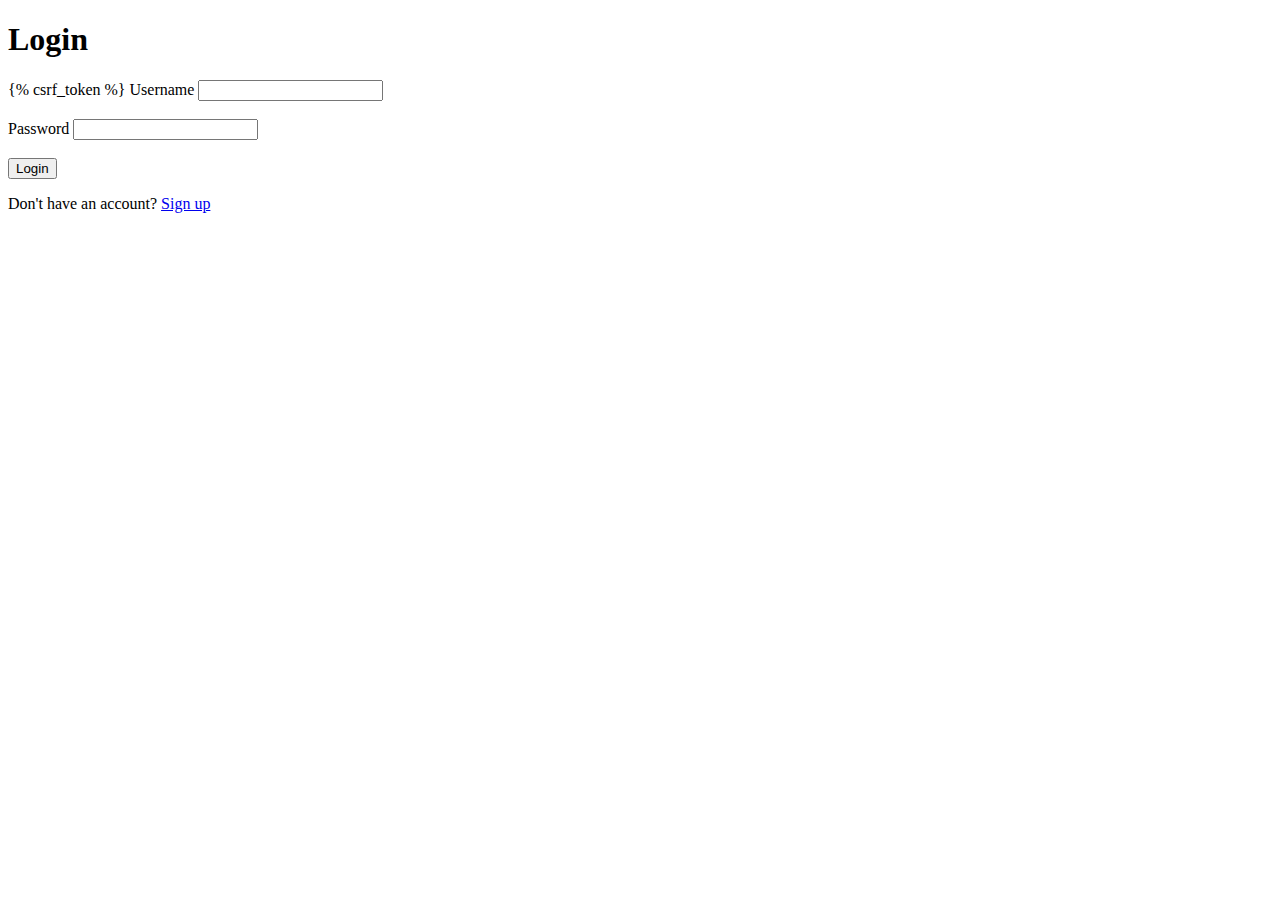
<file: templates/login-alex.html>
<!DOCTYPE html>
<html lang="en">
<head>
    <meta charset="UTF-8">
    <meta name="viewport" content="width=device-width, initial-scale=1.0">
    <title>Login</title>
</head>
<body>
    <h1>Login</h1>
    <form method="POST" action="/login">
        {% csrf_token %}
        <label for="username">Username</label>
        <input type="text" id="username" name="username" required>
        <br><br>
        <label for="password">Password</label>
        <input type="password" id="password" name="password" required>
        <br><br>
        <button type="submit">Login</button>
    </form>
    <p>Don't have an account? <a href="/signup">Sign up</a></p>
</body>
</html>
</file>
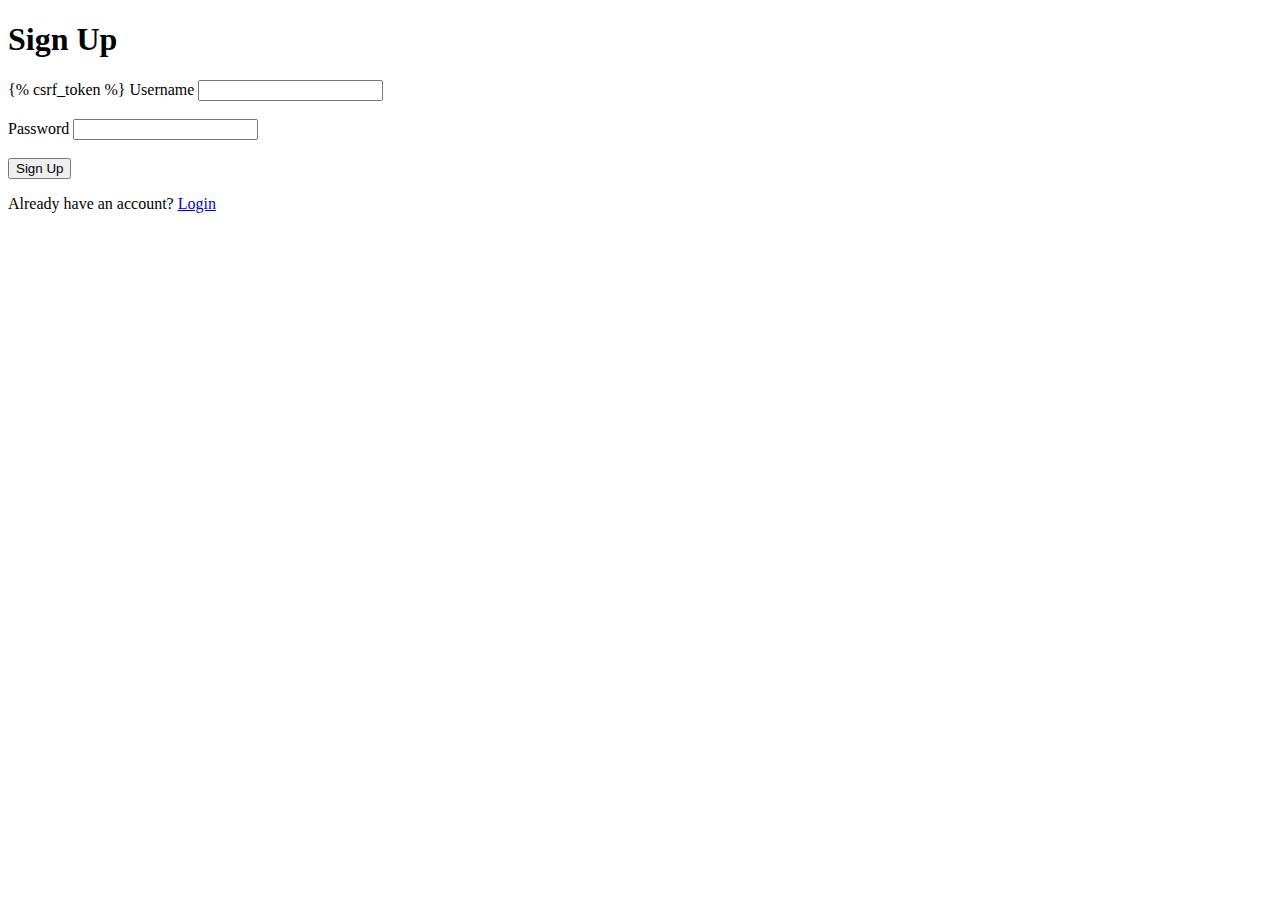
<file: templates/signup-alex.html>
<!DOCTYPE html>
<html lang="en">
<head>
    <meta charset="UTF-8">
    <meta name="viewport" content="width=device-width, initial-scale=1.0">
    <title>Sign Up</title>
</head>
<body>
    <h1>Sign Up</h1>
    <form method="POST" action="/signup">
        {% csrf_token %}
        <label for="username">Username</label>
        <input type="text" id="username" name="username" required>
        <br><br>
        <label for="password">Password</label>
        <input type="password" id="password" name="password" required>
        <br><br>
        <button type="submit">Sign Up</button>
    </form>
    <p>Already have an account? <a href="/login">Login</a></p>
</body>
</html>
</file>
